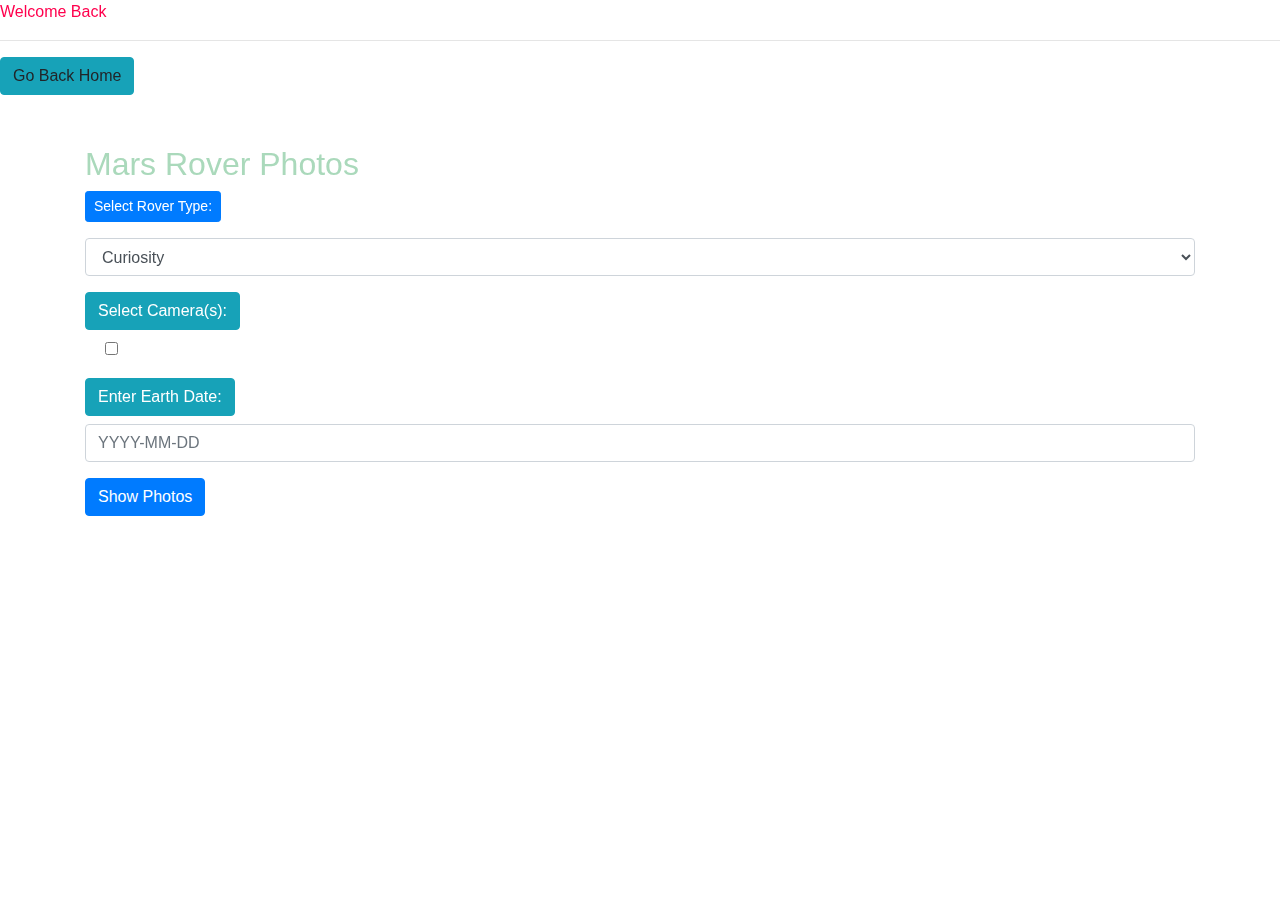
<file: -Nasa-API-Implementation-main/Nasa-API-Implementation-main/src/main/resources/templates/nasa/index.html>
<!DOCTYPE html>
<html lang="en" xmlns:th="http://www.thymeleaf.org"
	xmlns:sec="https://www.thymeleaf.org/thymeleaf-extras-spring-security">

<head>
<meta charset="UTF-8">
<meta name="viewport" content="width=device-width, initial-scale=1.0">
<title>Mars Rover Photos</title>
<!-- Bootstrap CDN-->
<link rel="stylesheet"
	href="https://stackpath.bootstrapcdn.com/bootstrap/4.3.1/css/bootstrap.min.css"
	integrity="sha384-ggOyR0iXCbMQv3Xipma34MD+dH/1fQ784/j6cY/iJTQUOhcWr7x9JvoRxT2MZw1T"
	crossorigin="anonymous">
<!-- Favicon -->
<link rel="icon" type="image/x-icon" th:href="@{/images/favicon.ico}" />
<style>
body {
	margin: 0;
	overflow-x: hidden;
}

#video-background {
	position: fixed;
	right: 0;
	bottom: 0;
	min-width: 100%;
	min-height: 100%;
	width: auto;
	height: auto;
	z-index: -1;
}

.container {
	margin-top: 50px;
	position: relative;
	z-index: 1;
}

#photos {
	margin-top: 20px;
}

.error {
	color: red;
}

.selected-camera-label {
	color: lightcoral; /* Set the color for selected cameras */
}

.mars-rover {
	color: #AAD9BB;
}

.main-color {
	color: #FF9800;
}

.p-tags {
	color: #FF004D;
}
</style>
</head>

<body>
	<!-- Username of current session-->
	<p class="p-tags">Welcome Back</p>
	<h2 class="main-color" sec:authentication="principal.username"></h2>
	<hr>
	<a th:href="@{/nasa/home-page}" class="btn btn-info">Go Back Home</a>

	<!-- Video background-->
	<video id="video-background" autoplay muted loop>
		<source th:src="@{/images/nasa4k.mp4}">
		Your browser does not support the video tag.
	</video>

	<div class="container">
		<h2 class="mars-rover">Mars Rover Photos</h2>

		<!-- Rover Type-->
		<form th:action="@{/nasa/show-photos}"
			th:object="${roverPhotoRequest}" th:method="POST">
			<div class="form-group">
				<label for="roverSelect" class="btn btn-primary btn-sm mb-3">Select
					Rover Type:</label> <select class="form-control" id="roverSelect"
					th:field="*{roverType}">
					<option value="Curiosity">Curiosity</option>
					<option value="Opportunity">Opportunity</option>
					<option value="Spirit">Spirit</option>
				</select>
			</div>

			<!-- Rover Camera's-->
			<div class="form-group">
				<label class="btn btn-info">Select Camera(s):</label>
				<div class="form-check" th:each="camera : ${allCameras}">
					<input class="form-check-input-text-secondary" type="checkbox"
						id="${'camera-' + camera}" name="roverCameras"
						th:value="${camera}"
						th:checked="${roverPhotoRequest.roverCameras != null and #lists.contains(roverPhotoRequest.roverCameras, camera)}" />
					<label th:class="selected-camera-label"
						th:for="${'camera-' + camera}" th:text="${camera}"></label>
				</div>
			</div>

			<!-- Rover Earth Date-->
			<div class="form-group">
				<label class="btn btn-info" for="earthDateInput">Enter Earth
					Date:</label> <span th:if="${#fields.hasErrors('earthDate')}"
					th:errors="*{earthDate}" class="error"></span> <input type="text"
					class="form-control" id="earthDateInput" name="earthDate"
					placeholder="YYYY-MM-DD" th:value="${roverPhotoRequest.earthDate}">
			</div>


			<button type="submit" class="btn btn-primary">Show Photos</button>
		</form>

		<!-- Java Script If needed- Optional-->
		<script src="https://code.jquery.com/jquery-3.3.1.slim.min.js"
			integrity="sha384-q8i/X+965DzO0rT7abK41JStQIAqVgRVzpbzo5smXKp4YfRvH+8abtTE1Pi6jizo"
			crossorigin="anonymous"></script>
		<script
			src="https://cdnjs.cloudflare.com/ajax/libs/popper.js/1.14.7/umd/popper.min.js"
			integrity="sha384-UO2eT0CpHqdSJQ6hJty5KVphtPhzWj9WO1clHTMGa3JDZwrnQq4sF86dIHNDz0W1"
			crossorigin="anonymous"></script>
		<script
			src="https://stackpath.bootstrapcdn.com/bootstrap/4.3.1/js/bootstrap.min.js"
			integrity="sha384-JjSmVgyd0p3pXB1rRibZUAYoIIy6OrQ6VrjIEaFf/nJGzIxFDsf4x0xIM+B07jRM"
			crossorigin="anonymous"></script>

	</div>
</body>

</html>
</file>
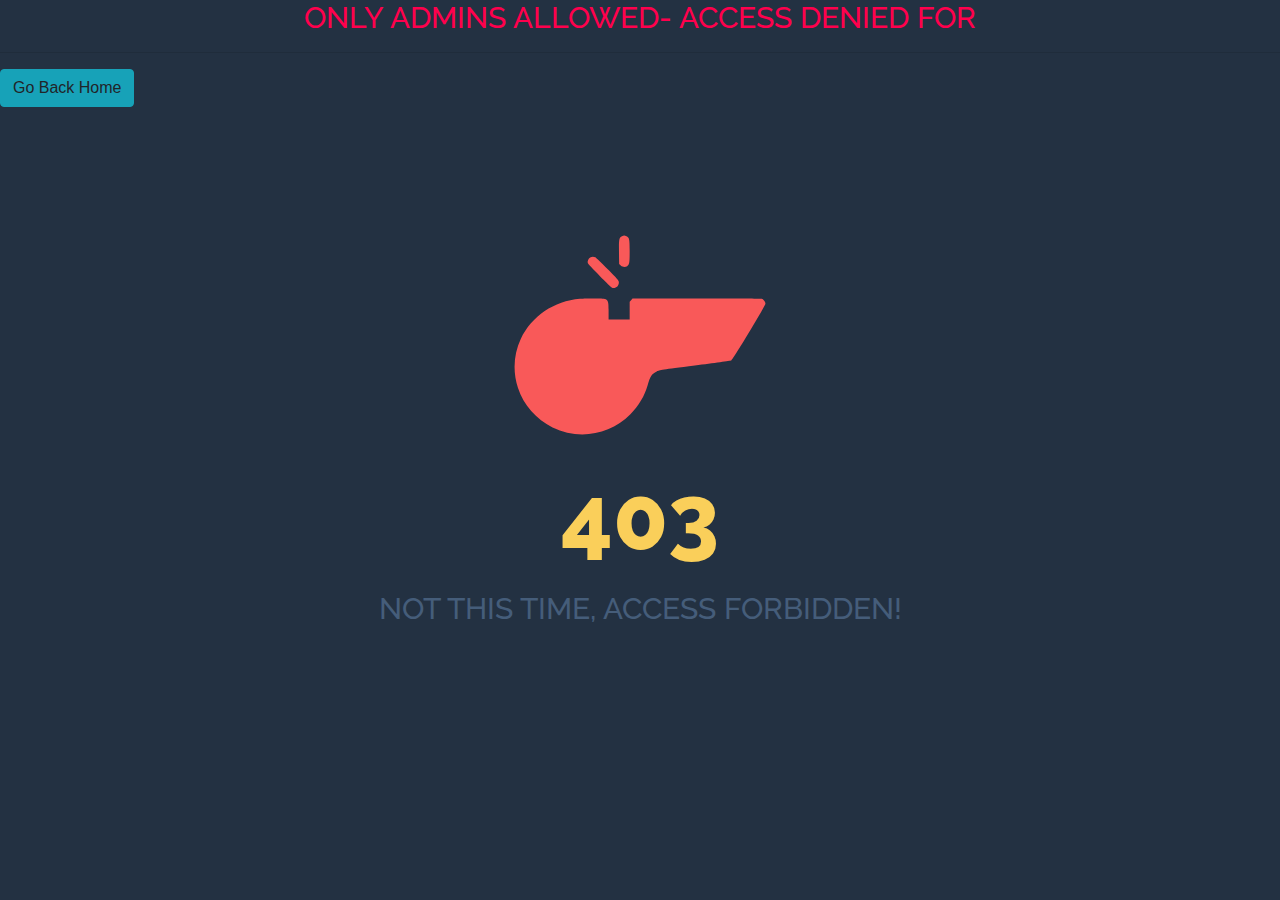
<file: -Nasa-API-Implementation-main/Nasa-API-Implementation-main/src/main/resources/templates/nasa/access-denied.html>
<!DOCTYPE html>
<html lang="en" xmlns:th="http://www.thymeleaf.org"
	xmlns:sec="https://www.thymeleaf.org/thymeleaf-extras-spring-security">
<head>
<meta charset="UTF-8">
<meta name="viewport" content="width=device-width, initial-scale=1.0">
<meta http-equiv="X-UA-Compatible" content="ie=edge">
<link href="https://fonts.googleapis.com/css?family=Raleway:500,800"
	rel="stylesheet">
<title>Document</title>
<link rel="stylesheet"
	href="https://stackpath.bootstrapcdn.com/bootstrap/4.3.1/css/bootstrap.min.css"
	integrity="sha384-ggOyR0iXCbMQv3Xipma34MD+dH/1fQ784/j6cY/iJTQUOhcWr7x9JvoRxT2MZw1T"
	crossorigin="anonymous">
<style>
* {
	margin: 0;
	padding: 0;
}

body {
	background: #233142;
}

.whistle {
	width: 20%;
	fill: #f95959;
	margin: 100px 40%;
	text-align: left;
	transform: translate(-50%, -50%);
	transform: rotate(0);
	transform-origin: 80% 30%;
	animation: wiggle .2s infinite;
}

@
keyframes wiggle { 0%{
	transform: rotate(3deg);
}

50
%
{
transform
:
rotate(
0deg
);
}
100
%
{
transform
:
rotate(
3deg
);
}
}
h1 {
	margin-top: -100px;
	margin-bottom: 20px;
	color: #facf5a;
	text-align: center;
	font-family: 'Raleway';
	font-size: 90px;
	font-weight: 800;
}

h2 {
	color: #455d7a;
	text-align: center;
	font-family: 'Raleway';
	font-size: 30px;
	text-transform: uppercase;
}

.p-tags {
	color: #FF004D;
}
</style>
</head>
<body>
	<!-- Access Denied Information-->
	<h2 class="p-tags">Only Admins Allowed- Access Denied For</h2>
	<h2 class="p-tags" sec:authentication="principal.username"></h2>
	<hr>
	<a th:href="@{/nasa/home-page}" class="btn btn-info">Go Back Home</a>


	<!--Access Denied Source-->
	<use> <svg version="1.1" xmlns="http://www.w3.org/2000/svg"
		xmlns:xlink="http://www.w3.org/1999/xlink" x="0px" y="0px"
		viewBox="0 0 1000 1000" enable-background="new 0 0 1000 1000"
		xml:space="preserve" class="whistle">
<metadata> Svg Vector Icons : http://www.onlinewebfonts.com/icon </metadata>
        <g>
		<g
			transform="translate(0.000000,511.000000) scale(0.100000,-0.100000)">
<path
			d="M4295.8,3963.2c-113-57.4-122.5-107.2-116.8-622.3l5.7-461.4l63.2-55.5c72.8-65.1,178.1-74.7,250.8-24.9c86.2,61.3,97.6,128.3,97.6,584c0,474.8-11.5,526.5-124.5,580.1C4393.4,4001.5,4372.4,4001.5,4295.8,3963.2z" />
		<path
			d="M3053.1,3134.2c-68.9-42.1-111-143.6-93.8-216.4c7.7-26.8,216.4-250.8,476.8-509.3c417.4-417.4,469.1-463.4,526.5-463.4c128.3,0,212.5,88.1,212.5,224c0,67-26.8,97.6-434.6,509.3c-241.2,241.2-459.5,449.9-488.2,465.3C3181.4,3180.1,3124,3178.2,3053.1,3134.2z" />
		<path
			d="M2653,1529.7C1644,1445.4,765.1,850,345.8-32.7C62.4-628.2,22.2-1317.4,234.8-1960.8C451.1-2621.3,947-3186.2,1584.6-3500.2c1018.6-501.6,2228.7-296.8,3040.5,515.1c317.8,317.8,561,723.7,670.1,1120.1c101.5,369.5,158.9,455.7,360,553.3c114.9,57.4,170.4,65.1,1487.7,229.8c752.5,93.8,1392,181.9,1420.7,193.4C8628.7-857.9,9900,1250.1,9900,1328.6c0,84.3-67,172.3-147.4,195.3c-51.7,15.3-790.8,19.1-2558,15.3l-2487.2-5.7l-55.5-63.2l-55.5-61.3v-344.6V719.8h-411.7h-411.7v325.5c0,509.3,11.5,499.7-616.5,494C2921,1537.3,2695.1,1533.5,2653,1529.7z" /></g></g>
</svg> </use>
	<h1>403</h1>
	<h2>Not this time, access forbidden!</h2>
</body>
</html>
</file>
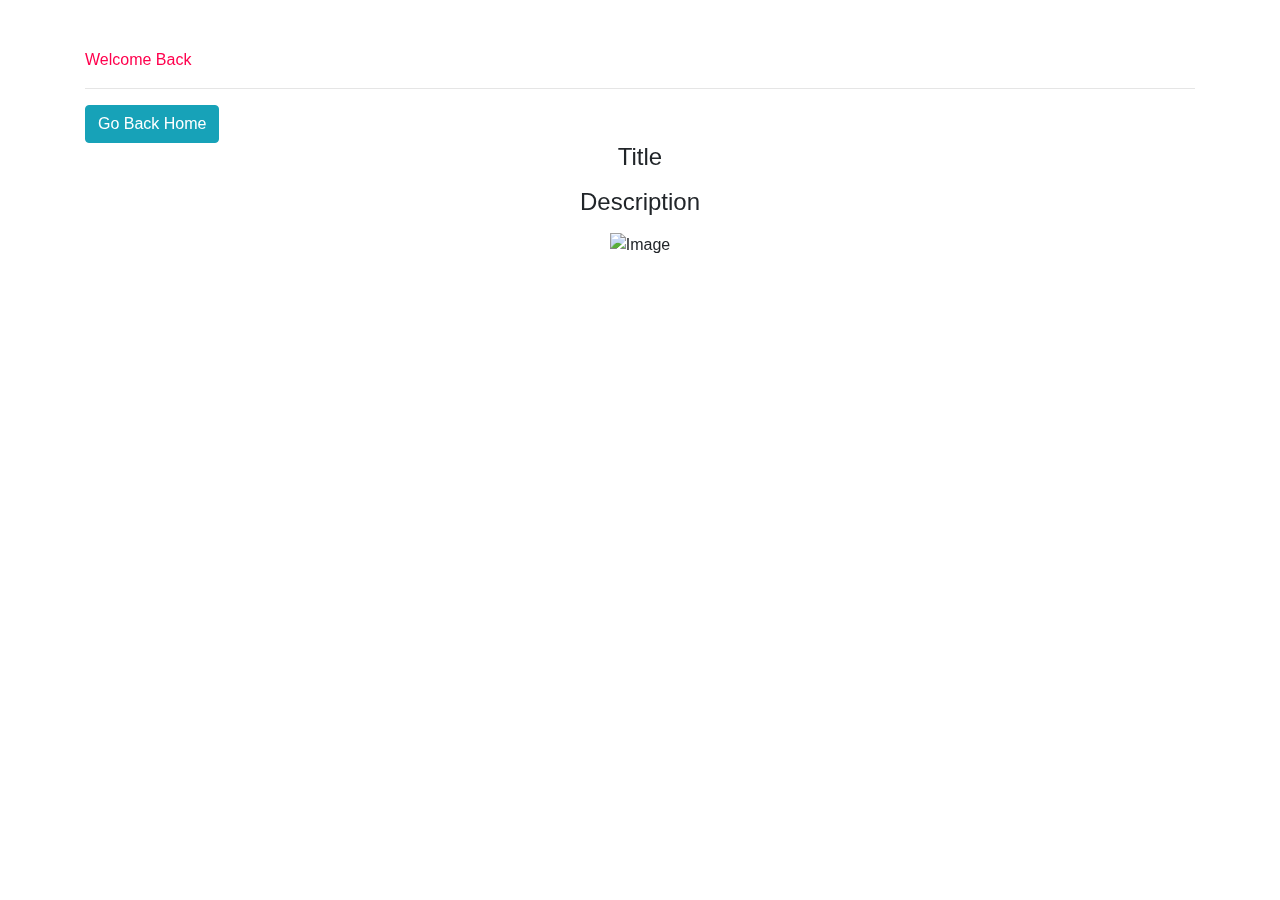
<file: -Nasa-API-Implementation-main/Nasa-API-Implementation-main/src/main/resources/templates/nasa/apod.html>
<!DOCTYPE html>
<html lang="en" xmlns:th="http://www.thymeleaf.org"
	xmlns:sec="https://www.thymeleaf.org/thymeleaf-extras-spring-security">
<head>
<meta charset="UTF-8">
<meta name="viewport" content="width=device-width, initial-scale=1.0">
<title>Astronomy Picture Of The Day</title>
<link rel="stylesheet"
	href="https://stackpath.bootstrapcdn.com/bootstrap/4.5.2/css/bootstrap.min.css">

<style>
#video-background {
	position: fixed;
	right: 0;
	bottom: 0;
	min-width: 100%;
	min-height: 100%;
	width: auto;
	height: auto;
	z-index: -1;
}

.title-color {
	color: #7D0A0A;
}

.title-details {
	color: #F6F7C4
}

.p-tags {
	color: #FF004D;
}

.main-color {
	color: #FF9800;
}
</style>
</head>
<body class="container mt-5">

	<!-- Displaying username of current user-session -->
	<p class="p-tags">Welcome Back</p>
	<h2 class="main-color" sec:authentication="principal.username"></h2>
	<hr>
	<a th:href="@{/nasa/home-page}" class="btn btn-info">Go Back Home</a>

	<!-- Video Background -->
	<video id="video-background" autoplay muted loop>
		<source th:src="@{/images/nasa1080.mp4}">
		Your browser does not support the video tag.
	</video>

	<!-- Astronomy Picture Of The Day Details-->
	<div th:object="${apod}" class="text-center">
		<h4 th:class="title-color" class="mb-3">Title</h4>
		<h4>
			<span th:class="title-details" th:text="${apod.title}"></span>
		</h4>
		<h4 th:class="title-color" class="mb-3">Description</h4>
		<h4>
			<span th:class="title-details" th:text="${apod.explanation}"></span>
		</h4>

		<div class="mx-auto mb-4" style="max-width: 80%;">
			<img th:src="${apod.hdurl}" class="img-fluid" alt="Image">
		</div>

	</div>

	<!--- Java Scripts If Needed-->
	<script src="https://code.jquery.com/jquery-3.5.1.slim.min.js"></script>
	<script
		src="https://cdn.jsdelivr.net/npm/@popperjs/core@2.5.2/dist/umd/popper.min.js"></script>
	<script
		src="https://stackpath.bootstrapcdn.com/bootstrap/4.5.2/js/bootstrap.min.js"></script>

</body>
</html>
</file>
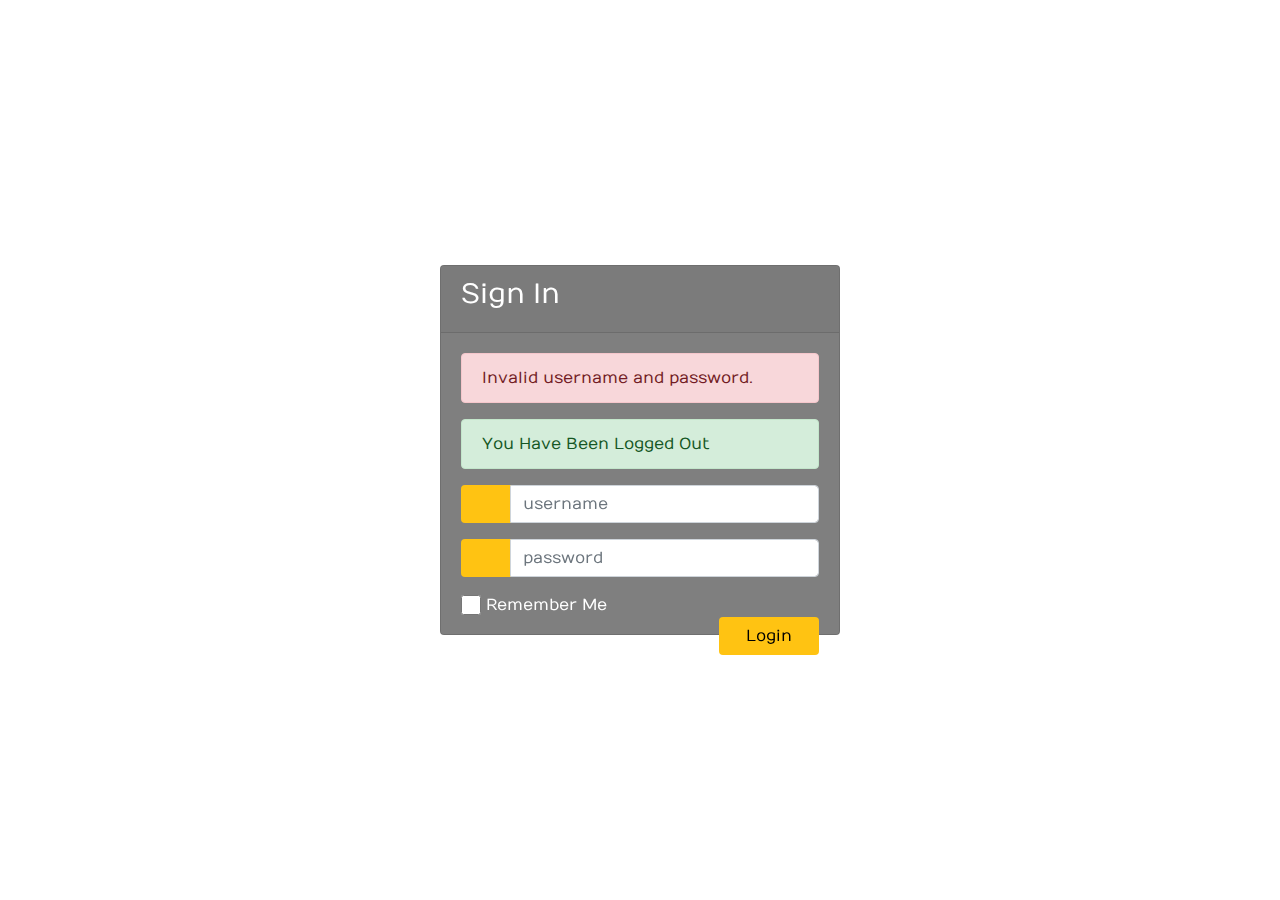
<file: -Nasa-API-Implementation-main/Nasa-API-Implementation-main/src/main/resources/templates/nasa/custom-login-2.html>
<link
	href="//maxcdn.bootstrapcdn.com/bootstrap/4.1.1/css/bootstrap.min.css"
	rel="stylesheet" id="bootstrap-css">
<script
	src="//maxcdn.bootstrapcdn.com/bootstrap/4.1.1/js/bootstrap.min.js"></script>
<script
	src="//cdnjs.cloudflare.com/ajax/libs/jquery/3.2.1/jquery.min.js"></script>


<!DOCTYPE html>
<html lang="en">
<head>
<title>Login Page</title>


<!--Bootsrap CDN-->
<link rel="stylesheet"
	href="https://stackpath.bootstrapcdn.com/bootstrap/4.1.3/css/bootstrap.min.css"
	integrity="sha384-MCw98/SFnGE8fJT3GXwEOngsV7Zt27NXFoaoApmYm81iuXoPkFOJwJ8ERdknLPMO"
	crossorigin="anonymous">

<!--Fontawesome CDN-->
<link rel="stylesheet"
	href="https://use.fontawesome.com/releases/v5.3.1/css/all.css"
	integrity="sha384-mzrmE5qonljUremFsqc01SB46JvROS7bZs3IO2EmfFsd15uHvIt+Y8vEf7N7fWAU"
	crossorigin="anonymous">

<!--Custom styles-->
<style>
@import url('https://fonts.googleapis.com/css?family=Numans');

html, body {
	font-family: 'Numans', sans-serif;
}

#video-background {
	position: fixed;
	right: 0;
	bottom: 0;
	min-width: 100%;
	min-height: 100%;
	width: auto;
	height: auto;
	z-index: -1;
}

.container {
	height: 100%;
	align-content: center;
}

.card {
	height: 370px;
	margin-top: auto;
	margin-bottom: auto;
	width: 400px;
	background-color: rgba(0, 0, 0, 0.5) !important;
}

.social_icon span {
	font-size: 60px;
	margin-left: 10px;
	color: #FFC312;
}

.social_icon span:hover {
	color: white;
	cursor: pointer;
}

.card-header h3 {
	color: white;
}

.social_icon {
	position: absolute;
	right: 20px;
	top: -45px;
}

.input-group-prepend span {
	width: 50px;
	background-color: #FFC312;
	color: black;
	border: 0 !important;
}

input:focus {
	outline: 0 0 0 0 !important;
	box-shadow: 0 0 0 0 !important;
}

.remember {
	color: white;
}

.remember input {
	width: 20px;
	height: 20px;
	margin-left: 15px;
	margin-right: 5px;
}

.login_btn {
	color: black;
	background-color: #FFC312;
	width: 100px;
}

.login_btn:hover {
	color: black;
	background-color: white;
}

.links {
	color: white;
}

.links a {
	margin-left: 4px;
}
</style>
</head>
<body>
	<!-- Video Background-->
	<video id="video-background" autoplay muted loop>
		<source th:src="@{/images/mars-bg.mp4}">
		Your browser does not support the video tag.
	</video>


	<div class="container">
		<div class="d-flex justify-content-center h-100">
			<div class="card">
				<div class="card-header">
					<h3>Sign In</h3>

					<div class="d-flex justify-content-end social_icon">
						<span><i class="fab fa-facebook-square"></i></span> <span><i
							class="fab fa-google-plus-square"></i></span> <span><i
							class="fab fa-twitter-square"></i></span>
					</div>
				</div>
				<div class="card-body">
					<!-- Login Form -->
					<form action="" th:action="@{/authenticateTheUser}" method="POST"
						class="form-horizontal">

						<!-- Place for messages: error, alert etc ... -->
						<div class="form-group">
							<div class="col-xs-15">
								<div>
									<!-- Check for login error -->

									<div th:if="${param.error}">

										<div class="alert alert-danger col-xs-offset-1 col-xs-10">
											Invalid username and password.</div>

									</div>

									<div th:if="${param.logout}">

										<div class="alert alert-success col-xs-offset-1 col-xs-10">
											You Have Been Logged Out</div>

									</div>

								</div>
							</div>
						</div>
						<div class="input-group form-group">
							<div class="input-group-prepend">
								<span class="input-group-text"><i class="fas fa-user"></i></span>
							</div>
							<input type="text" class="form-control" placeholder="username"
								name="username">

						</div>
						<div class="input-group form-group">
							<div class="input-group-prepend">
								<span class="input-group-text"><i class="fas fa-key"></i></span>
							</div>
							<input type="password" class="form-control"
								placeholder="password" name="password">
						</div>
						<div class="row align-items-center remember">
							<input type="checkbox">Remember Me
						</div>
						<div class="form-group">
							<input type="submit" value="Login"
								class="btn float-right login_btn">
						</div>
					</form>
				</div>
			</div>
		</div>
	</div>
</body>
</html>
</file>
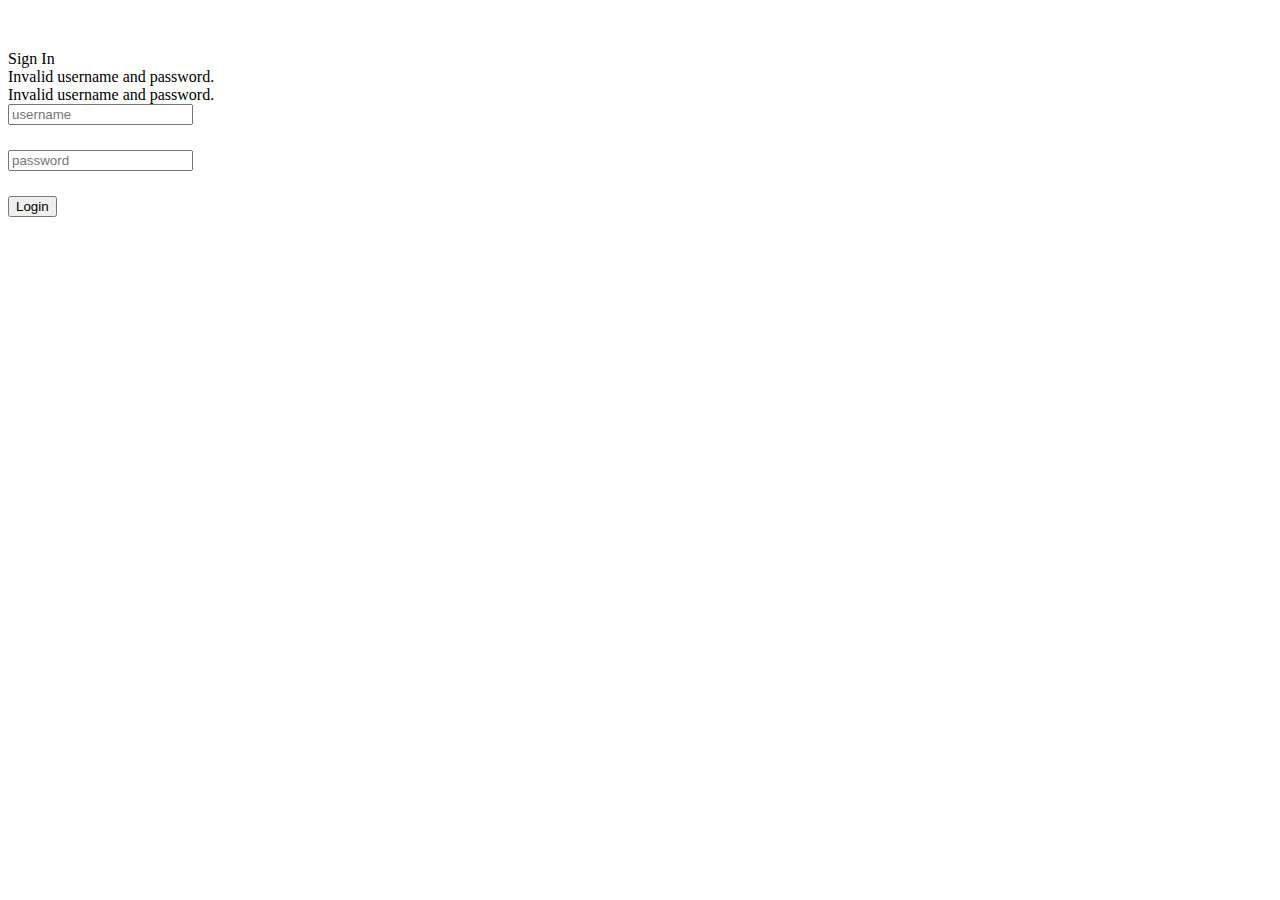
<file: -Nasa-API-Implementation-main/Nasa-API-Implementation-main/src/main/resources/templates/nasa/custom-login.html>
<!-- This Is An Alternative Custom Login Page. Not default one -->

<!DOCTYPE html>
<html lang="en" xmlns:th="http://www.thymeleaf.org">
<head>
<title>Login Page</title>
<meta charset="utf-8" />
<meta name="viewport" content="width=device-width, initial-scale=1" />
<title>Bootstrap demo</title>
<link
	href="https://cdn.jsdelivr.net/npm/bootstrap@5.2.3/dist/css/bootstrap.min.css"
	rel="stylesheet"
	integrity="sha384-rbsA2VBKQhggwzxH7pPCaAqO46MgnOM80zW1RWuH61DGLwZJEdK2Kadq2F9CUG65"
	crossorigin="anonymous" />
</head>

<body>
	<div class="container">
		<div id="loginbox" style="margin-top: 50px;"
			class="col-md-3 col-md-offset-2 col-sm-6 col-sm-offset-2">
			<div class="card border-info">
				<div class="card-header bg-info">Sign In</div>

				<div class="card-body">
					<div class="card-text">

						<!-- Login Form -->
						<form action="" th:action="@{/authenticateTheUser}" method="POST"
							class="form-horizontal">

							<!-- Place for messages: error, alert etc ... -->
							<div class="form-group">
								<div class="col-xs-15">
									<div>
										<!-- Check for login error -->

										<div th:if="${param.error}">

											<div class="alert alert-danger col-xs-offset-1 col-xs-10">
												Invalid username and password.</div>

											<div th:if="${param.logout}">

												<div class="alert alert-success col-xs-offset-1 col-xs-10">
													Invalid username and password.</div>
											</div>

										</div>

									</div>
								</div>
							</div>

							<!-- User name -->
							<div style="margin-bottom: 25px;" class="input-group">
								<input type="text" name="username" placeholder="username"
									class="form-control" />
							</div>

							<!-- Password -->
							<div style="margin-bottom: 25px;" class="input-group">
								<input type="password" name="password" placeholder="password"
									class="form-control" />
							</div>

							<!-- Login/Submit Button -->
							<div style="margin-top: 10px;" class="form-group">
								<div class="col-sm-6 controls">
									<button type="submit" class="btn btn-success">Login</button>
								</div>
							</div>

						</form>

					</div>
				</div>
			</div>
		</div>
	</div>
</body>
</html>
</file>
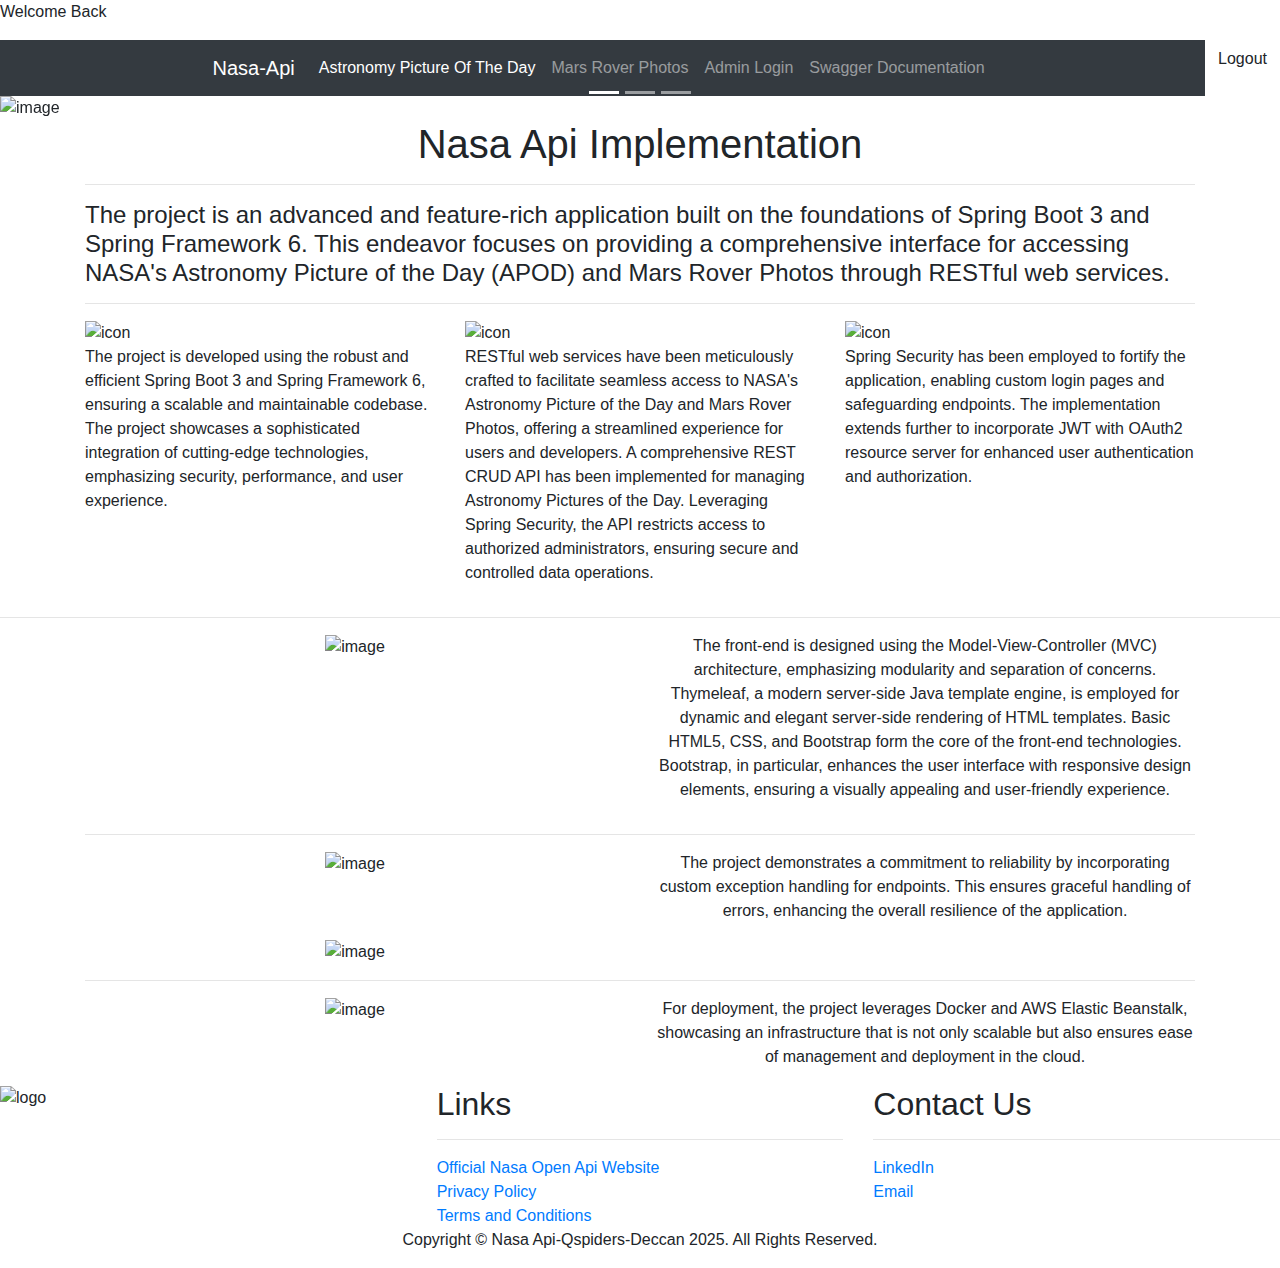
<file: -Nasa-API-Implementation-main/Nasa-API-Implementation-main/src/main/resources/templates/nasa/home-page.html>
<!DOCTYPE html>
<html lang="en" xmlns:th="http://www.thymeleaf.org"
	xmlns:sec="https://www.thymeleaf.org/thymeleaf-extras-spring-security">

<head>
<!-- Required meta tags -->
<meta charset="utf-8">
<meta name="viewport"
	content="width=device-width, initial-scale=1, shrink-to-fit=no">

<!-- Bootstrap CDN-->
<link rel="stylesheet"
	href="https://stackpath.bootstrapcdn.com/bootstrap/4.4.1/css/bootstrap.min.css"
	integrity="sha384-Vkoo8x4CGsO3+Hhxv8T/Q5PaXtkKtu6ug5TOeNV6gBiFeWPGFN9MuhOf23Q9Ifjh"
	crossorigin="anonymous">

<title>Nasa-Api Services</title>

<!-- Font -->
<link
	href="https://fonts.googleapis.com/css2?family=Noto+Sans+JP:wght@500&display=swap"
	rel="stylesheet">

<!-- CSS -->
<link rel="stylesheet" th:href="@{/images/style.css}">
<body>
	<!-- Logout Button and username-->
	<p class="p-tags">Welcome Back</p>
	<h2 class="main-color" sec:authentication="principal.username"></h2>

	<!-- Logout form-->
	<form th:action="@{/logout}" method="POST">

		<input type="submit" value="Logout" class="btn float-right login_btn">
	</form>
	<!-- navbar -->
	<nav class="navbar navbar-expand-lg navbar-dark bg-dark">
		<div class="mx-auto d-sm-flex d-block flex-sm-nowrap">
			<a class="navbar-brand">Nasa-Api</a>
			<button class="navbar-toggler" type="button" data-toggle="collapse"
				data-target="#navbarSupportedContent"
				aria-controls="navbarSupportedContent" aria-expanded="false"
				aria-label="Toggle navigation">
				<span class="navbar-toggler-icon"></span>
			</button>
			<div class="collapse navbar-collapse" id="navbarSupportedContent">
				<ul class="navbar-nav mr-auto">
					<li class="nav-item active"><a class="nav-link"
						th:href="@{/nasa/mars-apod}">Astronomy Picture Of The Day<span
							class="sr-only">(current)</span></a></li>
					<li class="nav-item"><a class="nav-link"
						th:href="@{/nasa/mars-rover}">Mars Rover Photos</a></li>
					<li class="nav-item"><a class="nav-link"
						th:href="@{/nasa/list-apods}">Admin Login</a></li>
					<li class="nav-item"><a class="nav-link"
						th:href="@{/swaggerdoc.html}">Swagger Documentation</a></li>
				</ul>
			</div>
		</div>
	</nav>

	<!-- Carousel -->
	<div id="carouselExampleIndicators" class="carousel slide"
		data-ride="carousel">
		<ol class="carousel-indicators">
			<li data-target="#carouselExampleIndicators" data-slide-to="0"
				class="active"></li>
			<li data-target="#carouselExampleIndicators" data-slide-to="1"></li>
			<li data-target="#carouselExampleIndicators" data-slide-to="2"></li>
		</ol>
		<div class="carousel-inner">
			<div class="carousel-item active">
				<img th:src="@{/images/Carousel-1.jpg}" class="d-block w-100"
					alt="image">
			</div>
			<div class="carousel-item">
				<img th:src="@{/images/Carousel-2.jpg}" class="d-block w-100"
					alt="image">
			</div>
			<div class="carousel-item">
				<img th:src="@{/images/Carousel-3.jpg}" class="d-block w-100"
					alt="image">
			</div>
		</div>
		<a class="carousel-control-prev" href="#carouselExampleIndicators"
			role="button" data-slide="prev"> <span
			class="carousel-control-prev-icon" aria-hidden="true"></span> <span
			class="sr-only">Previous</span>
		</a> <a class="carousel-control-next" href="#carouselExampleIndicators"
			role="button" data-slide="next"> <span
			class="carousel-control-next-icon" aria-hidden="true"></span> <span
			class="sr-only">Next</span>
		</a>
	</div>

	<!-- Nasa Api Project Details-1 -->
	<section id="services" class="container">
		<h1 class="text-center">Nasa Api Implementation</h1>
		<hr>
		<h4>The project is an advanced and feature-rich application built
			on the foundations of Spring Boot 3 and Spring Framework 6. This
			endeavor focuses on providing a comprehensive interface for accessing
			NASA's Astronomy Picture of the Day (APOD) and Mars Rover Photos
			through RESTful web services.</h4>
		<hr>
		<div class="row">
			<div class="col-sm-4 services-column">
				<img th:src="@{/images/spring-boot-3.png}" alt="icon"
					class="img-fluid img-responsive">
				<p class="services-content">The project is developed using the
					robust and efficient Spring Boot 3 and Spring Framework 6, ensuring
					a scalable and maintainable codebase. The project showcases a
					sophisticated integration of cutting-edge technologies, emphasizing
					security, performance, and user experience.</p>
			</div>
			<div class="col-sm-4 services-column">
				<img th:src="@{/images/restful.png}" alt="icon"
					class="img-fluid img-responsive">
				<p class="services-content">RESTful web services have been
					meticulously crafted to facilitate seamless access to NASA's
					Astronomy Picture of the Day and Mars Rover Photos, offering a
					streamlined experience for users and developers. A comprehensive
					REST CRUD API has been implemented for managing Astronomy Pictures
					of the Day. Leveraging Spring Security, the API restricts access to
					authorized administrators, ensuring secure and controlled data
					operations.</p>
			</div>
			<div class="col-sm-4 services-column">
				<img th:src="@{/images/spring-security.png}" alt="icon"
					class="img-fluid img-responsive">
				<p class="services-content">Spring Security has been employed to
					fortify the application, enabling custom login pages and
					safeguarding endpoints. The implementation extends further to
					incorporate JWT with OAuth2 resource server for enhanced user
					authentication and authorization.</p>
			</div>
		</div>
	</section>
	<hr>

	<!-- Nasa Api Project Details-2 -->
	<section id="Gallery" class="container">
		<div class="row">
			<div class="col-sm-6 text-center">
				<img th:src="@{/images/mvc-thym.png}" alt="image"
					class="img-fluid img-responsive">
			</div>
			<div class="col-sm-6 text-center">
				<p class="services-content">The front-end is designed using the
					Model-View-Controller (MVC) architecture, emphasizing modularity
					and separation of concerns. Thymeleaf, a modern server-side Java
					template engine, is employed for dynamic and elegant server-side
					rendering of HTML templates. Basic HTML5, CSS, and Bootstrap form
					the core of the front-end technologies. Bootstrap, in particular,
					enhances the user interface with responsive design elements,
					ensuring a visually appealing and user-friendly experience.</p>
			</div>
		</div>
		<hr>
		<div class="row">
			<div class="col-sm-6 text-center specialimg">
				<img th:src="@{/images/Gallery-2.jpg}" alt="image"
					class="img-fluid img-responsive">
			</div>
			<div class="col-sm-6 text-center">
				<p class="services-content">The project demonstrates a
					commitment to reliability by incorporating custom exception
					handling for endpoints. This ensures graceful handling of errors,
					enhancing the overall resilience of the application.</p>
			</div>
			<div class="col-sm-6 text-center specialimg1">
				<img th:src="@{/images/Gallery-2.jpg}" alt="image"
					class="img-fluid img-responsive">
			</div>
		</div>
		<hr>
		<div class="row">
			<div class="col-sm-6 text-center">
				<img th:src="@{/images/Gallery-3.jpg}" alt="image"
					class="img-fluid img-responsive">
			</div>
			<div class="col-sm-6 text-center">
				<p class="services-content">For deployment, the project
					leverages Docker and AWS Elastic Beanstalk, showcasing an
					infrastructure that is not only scalable but also ensures ease of
					management and deployment in the cloud.</p>
			</div>
		</div>
	</section>

	<!-- Footer -->
	<footer>
		<div class="row">
			<div class="col-sm-4 services-column">
				<img th:src="@{/images/nasa-api-logo.png}" alt="logo">
			</div>
			<div class="col-sm-4 services-column">
				<h2>Links</h2>
				<hr>
				<a href="https://api.nasa.gov/">Official Nasa Open Api Website</a><br>
				<a href="#">Privacy Policy</a><br> <a href="#">Terms and
					Conditions</a>
			</div>
			<div class="col-sm-4 services-column">
				<h2>Contact Us</h2>
				<hr>
				<a href="https://www.linkedin.com">LinkedIn</a><br> <a
					href="mailto:yourmail.com">Email</a>
			</div>
		</div>
		<p class="text-center">Copyright &copy; Nasa Api-Qspiders-Deccan
			2025. All Rights Reserved.</p>
	</footer>

	<!-- Optional JavaScript If Needed -->
	<!-- jQuery first, then Popper.js, then Bootstrap JS -->
	<script src="https://code.jquery.com/jquery-3.4.1.slim.min.js"
		integrity="sha384-J6qa4849blE2+poT4WnyKhv5vZF5SrPo0iEjwBvKU7imGFAV0wwj1yYfoRSJoZ+n"
		crossorigin="anonymous"></script>
	<script
		src="https://cdn.jsdelivr.net/npm/popper.js@1.16.0/dist/umd/popper.min.js"
		integrity="sha384-Q6E9RHvbIyZFJoft+2mJbHaEWldlvI9IOYy5n3zV9zzTtmI3UksdQRVvoxMfooAo"
		crossorigin="anonymous"></script>
	<script
		src="https://stackpath.bootstrapcdn.com/bootstrap/4.4.1/js/bootstrap.min.js"
		integrity="sha384-wfSDF2E50Y2D1uUdj0O3uMBJnjuUD4Ih7YwaYd1iqfktj0Uod8GCExl3Og8ifwB6"
		crossorigin="anonymous"></script>
</body>

</html>
</file>
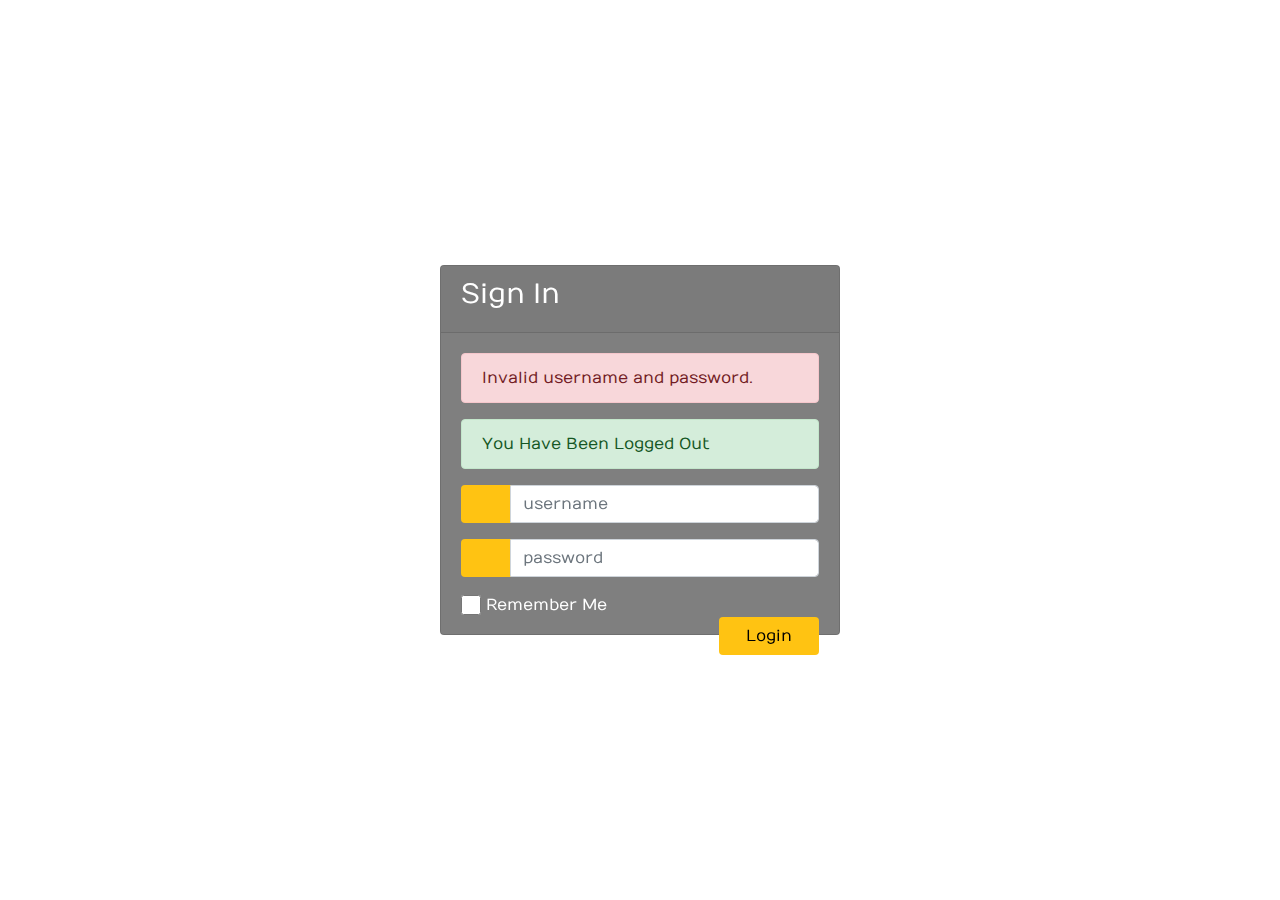
<file: -Nasa-API-Implementation-main/Nasa-API-Implementation-main/src/main/resources/templates/nasa/managerLogin.html>
<link
	href="//maxcdn.bootstrapcdn.com/bootstrap/4.1.1/css/bootstrap.min.css"
	rel="stylesheet" id="bootstrap-css">
<script
	src="//maxcdn.bootstrapcdn.com/bootstrap/4.1.1/js/bootstrap.min.js"></script>
<script
	src="//cdnjs.cloudflare.com/ajax/libs/jquery/3.2.1/jquery.min.js"></script>


<!DOCTYPE html>
<html lang="en">
<head>
<title>Manager Login Page</title>


<!--Bootsrap CDN-->
<link rel="stylesheet"
	href="https://stackpath.bootstrapcdn.com/bootstrap/4.1.3/css/bootstrap.min.css"
	integrity="sha384-MCw98/SFnGE8fJT3GXwEOngsV7Zt27NXFoaoApmYm81iuXoPkFOJwJ8ERdknLPMO"
	crossorigin="anonymous">

<!--Fontawesome CDN-->
<link rel="stylesheet"
	href="https://use.fontawesome.com/releases/v5.3.1/css/all.css"
	integrity="sha384-mzrmE5qonljUremFsqc01SB46JvROS7bZs3IO2EmfFsd15uHvIt+Y8vEf7N7fWAU"
	crossorigin="anonymous">

<!--Custom styles-->
<style>
@import url('https://fonts.googleapis.com/css?family=Numans');

html, body {
	font-family: 'Numans', sans-serif;
}

#video-background {
	position: fixed;
	right: 0;
	bottom: 0;
	min-width: 100%;
	min-height: 100%;
	width: auto;
	height: auto;
	z-index: -1;
}

.container {
	height: 100%;
	align-content: center;
}

.card {
	height: 370px;
	margin-top: auto;
	margin-bottom: auto;
	width: 400px;
	background-color: rgba(0, 0, 0, 0.5) !important;
}

.social_icon span {
	font-size: 60px;
	margin-left: 10px;
	color: #FFC312;
}

.social_icon span:hover {
	color: white;
	cursor: pointer;
}

.card-header h3 {
	color: white;
}

.social_icon {
	position: absolute;
	right: 20px;
	top: -45px;
}

.input-group-prepend span {
	width: 50px;
	background-color: #FFC312;
	color: black;
	border: 0 !important;
}

input:focus {
	outline: 0 0 0 0 !important;
	box-shadow: 0 0 0 0 !important;
}

.remember {
	color: white;
}

.remember input {
	width: 20px;
	height: 20px;
	margin-left: 15px;
	margin-right: 5px;
}

.login_btn {
	color: black;
	background-color: #FFC312;
	width: 100px;
}

.login_btn:hover {
	color: black;
	background-color: white;
}

.links {
	color: white;
}

.links a {
	margin-left: 4px;
}
</style>
</head>
<body>
	<!-- Video Background-->
	<video id="video-background" autoplay muted loop>
		<source th:src="@{/images/mars-bg.mp4}">
		Your browser does not support the video tag.
	</video>


	<div class="container">
		<div class="d-flex justify-content-center h-100">
			<div class="card">
				<div class="card-header">
					<h3>Sign In</h3>

					<div class="d-flex justify-content-end social_icon">
						<span><i class="fab fa-facebook-square"></i></span> <span><i
							class="fab fa-google-plus-square"></i></span> <span><i
							class="fab fa-twitter-square"></i></span>
					</div>
				</div>
				<div class="card-body">
					<!-- Login Form -->
					<form action="" th:action="@{/authenticateTheUser}" method="POST"
						class="form-horizontal">

						<!-- Place for messages: error, alert etc ... -->
						<div class="form-group">
							<div class="col-xs-15">
								<div>
									<!-- Check for login error -->

									<div th:if="${param.error}">

										<div class="alert alert-danger col-xs-offset-1 col-xs-10">
											Invalid username and password.</div>

									</div>

									<div th:if="${param.logout}">

										<div class="alert alert-success col-xs-offset-1 col-xs-10">
											You Have Been Logged Out</div>

									</div>

								</div>
							</div>
						</div>
						<div class="input-group form-group">
							<div class="input-group-prepend">
								<span class="input-group-text"><i class="fas fa-user"></i></span>
							</div>
							<input type="text" class="form-control" placeholder="username"
								name="username">

						</div>
						<div class="input-group form-group">
							<div class="input-group-prepend">
								<span class="input-group-text"><i class="fas fa-key"></i></span>
							</div>
							<input type="password" class="form-control"
								placeholder="password" name="password">
						</div>
						<div class="row align-items-center remember">
							<input type="checkbox">Remember Me
						</div>
						<div class="form-group">
							<input type="submit" value="Login"
								class="btn float-right login_btn">
						</div>
					</form>
				</div>
			</div>
		</div>
	</div>
</body>
</html>
</file>
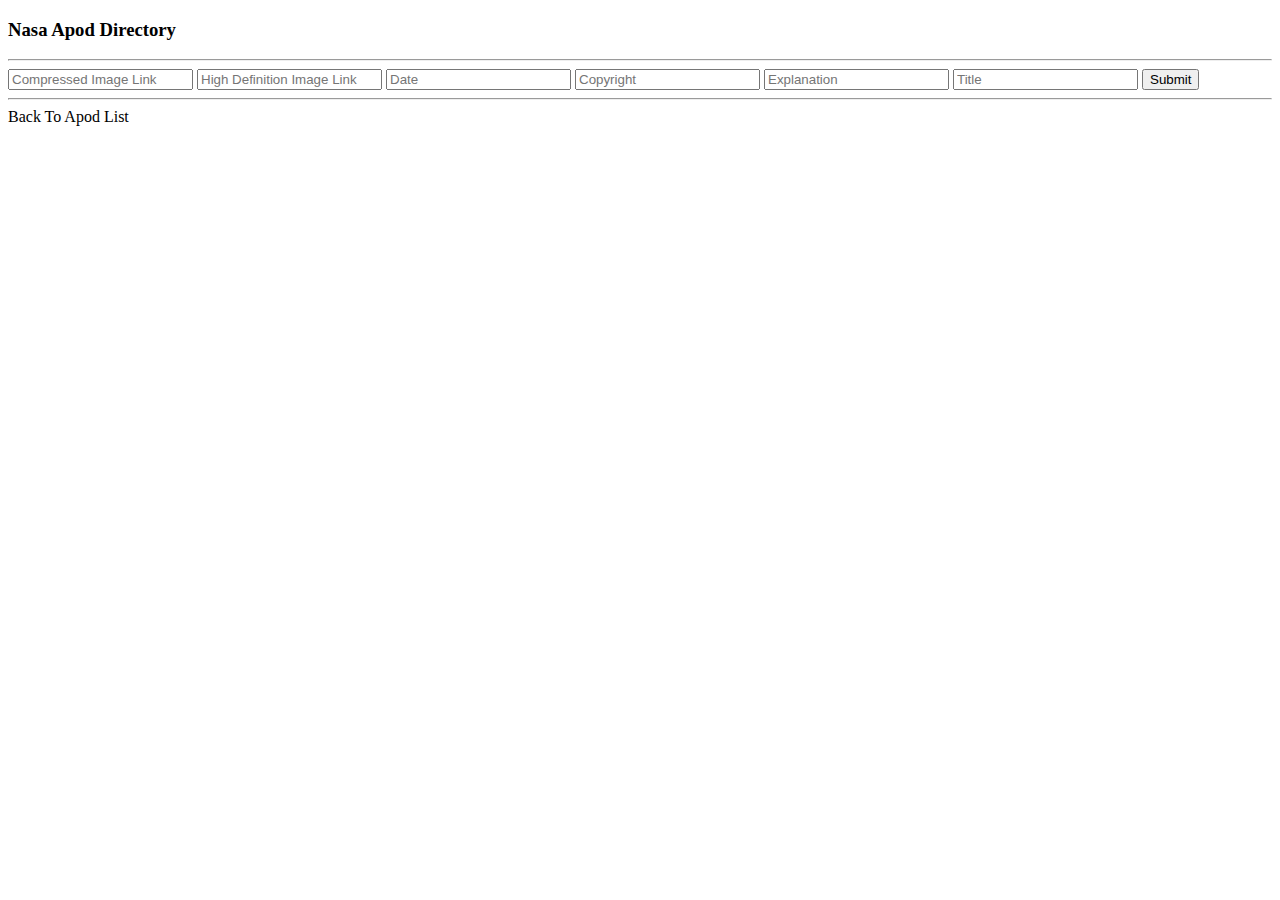
<file: -Nasa-API-Implementation-main/Nasa-API-Implementation-main/src/main/resources/templates/nasa/update-apod-form.html>
<!-- Update Apod Directory page-->
<!DOCTYPE HTML>
<html lang="en" xmlns:th="http://www.thymeleaf.org">

<head>
<!-- Required meta tags -->
<meta charset="utf-8">
<meta name="viewport"
	content="width=device-width, initial-scale=1, shrink-to-fit=no">

<!-- Bootstrap CSS -->
<link
	href="https://cdn.jsdelivr.net/npm/bootstrap@5.2.2/dist/css/bootstrap.min.css"
	rel="stylesheet"
	integrity="sha384-Zenh87qX5JnK2Jl0vWa8Ck2rdkQ2Bzep5IDxbcnCeuOxjzrPF/et3URy9Bv1WTRi"
	crossorigin="anonymous">
<!-- Favicon -->
<link rel="icon" type="image/x-icon" th:href="@{/images/favicon.ico}" />
<title>Update Apod Details</title>
<style>
.error {
	color: red;
}
</style>
</head>
<body>
	<div class="container">
		<h3>Nasa Apod Directory</h3>
		<hr>

		<form action="#" th:action="@{/nasa/saveApodForm}" th:object="${apod}"
			method="POST">
			<input type="hidden" th:field="*{id}" /> <span
				th:if="${#fields.hasErrors('url')}" th:errors="*{url}" class="error"></span>
			<input type="text" th:field="*{url}" class="form-control mb-4 w-25"
				placeholder="Compressed Image Link" /> <span
				th:if="${#fields.hasErrors('hdurl')}" th:errors="*{hdurl}"
				class="error"></span> <input type="text" th:field="*{hdurl}"
				class="form-control mb-4 w-25"
				placeholder="High Definition Image Link" /> <span
				th:if="${#fields.hasErrors('date')}" th:errors="*{date}"
				class="error"></span> <input type="text" th:field="*{date}"
				class="form-control mb-4 w-25" placeholder="Date" /> <span
				th:if="${#fields.hasErrors('copyright')}" th:errors="*{copyright}"
				class="error"></span> <input type="text" th:field="*{copyright}"
				class="form-control mb-4 w-25" placeholder="Copyright" /> <span
				th:if="${#fields.hasErrors('explanation')}"
				th:errors="*{explanation}" class="error"></span> <input type="text"
				th:field="*{explanation}" class="form-control mb-4 w-25"
				placeholder="Explanation" /> <span
				th:if="${#fields.hasErrors('title')}" th:errors="*{title}"
				class="error"></span> <input type="text" th:field="*{title}"
				class="form-control mb-4 w-25" placeholder="Title" />
			<button type="submit" class="btn btn-info col-2">Submit</button>
		</form>
		<hr>
		<a th:href="@{/nasa/list-apods}" class="btn btn-primary btn-sm mb-3">Back
			To Apod List</a>

	</div>
</body>
</html>
</file>
